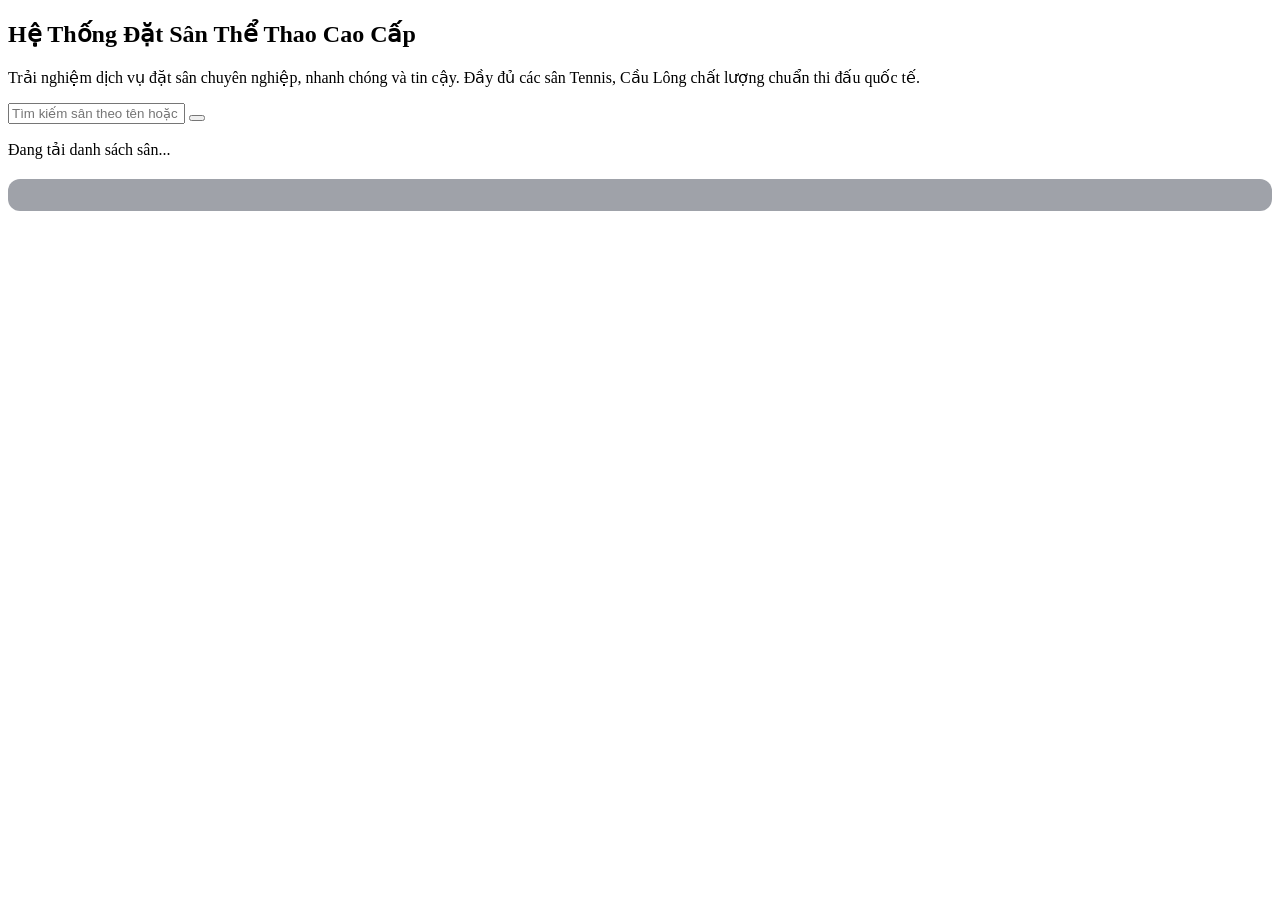
<file: SportBooking/src/main/resources/templates/index.html>
<!DOCTYPE html>
<html xmlns:th="http://www.thymeleaf.org">
<head th:replace="~{fragments/layout :: head('Sport Booking - Trang Chủ')}"></head>
<body>

    <!-- Shared Navigation -->
    <header th:replace="~{fragments/layout :: navbar}"></header>

    <main class="container">
        <!-- Hero Section -->
        <section class="hero glass">
            <h1>Hệ Thống Đặt Sân Thể Thao Cao Cấp</h1>
            <p>Trải nghiệm dịch vụ đặt sân chuyên nghiệp, nhanh chóng và tin cậy. Đầy đủ các sân Tennis, Cầu Lông chất lượng chuẩn thi đấu quốc tế.</p>
            
            <div class="search-container">
                <input type="text" id="search-input" class="search-input" placeholder="Tìm kiếm sân theo tên hoặc địa điểm..." oninput="handleSearch()">
                <button class="search-btn"><i class="fa-solid fa-magnifying-glass"></i></button>
            </div>
        </section>

        <!-- Court Grid -->
        <section>
            <!-- Loading State (outside grid so it won't be destroyed by innerHTML) -->
            <div class="empty-state" id="loading-state">
                <i class="fa-solid fa-circle-notch fa-spin empty-state-icon" style="color: var(--primary);"></i>
                <p>Đang tải danh sách sân...</p>
            </div>

            <!-- Empty Court State -->
            <div class="empty-state" style="display: none;" id="empty-courts-state">
                <i class="fa-solid fa-table-tennis-paddle-ball empty-state-icon"></i>
                <p>Không tìm thấy sân nào khớp với từ khóa tìm kiếm.</p>
            </div>

            <div class="court-grid" id="court-grid-container"></div>

            <!-- Pagination -->
            <div id="courts-pagination" style="display: flex; justify-content: space-between; align-items: center; padding: 16px 20px; margin-top: 20px; background: rgba(15, 23, 42, 0.4); border: 1px solid var(--border-glass); border-radius: 12px; backdrop-filter: blur(12px);"></div>
        </section>
    </main>

    <!-- Shared Footer -->
    <footer th:replace="~{fragments/layout :: footer}"></footer>

    <!-- Client-side logic to fetch and display courts -->
    <script>
        document.getElementById("nav-home").classList.add("active");
        let searchTimeout;

        // Pagination state
        let courtsPage = 1;
        const courtsPageSize = 6;
        let allCourtsData = [];

        document.addEventListener("DOMContentLoaded", function() {
            fetchCourts();
        });

        function handleSearch() {
            clearTimeout(searchTimeout);
            searchTimeout = setTimeout(() => {
                const keyword = document.getElementById("search-input").value;
                courtsPage = 1; // Reset to first page on new search
                fetchCourts(keyword);
            }, 300); // 300ms debounce
        }

        function renderPagination(containerId, totalItems, currentPage, pageSize, onPageChangeName) {
            const container = document.getElementById(containerId);
            if (!container) return;
            
            if (totalItems === 0) {
                container.style.display = "none";
                return;
            }
            container.style.display = "flex";
            
            const totalPages = Math.ceil(totalItems / pageSize) || 1;
            
            let buttonsHtml = '';
            buttonsHtml += `<button class="page-btn" ${currentPage === 1 ? 'disabled' : ''} onclick="${onPageChangeName}(${currentPage - 1})"><i class="fa-solid fa-chevron-left"></i></button>`;
            
            const maxVisiblePages = 5;
            let startPage = Math.max(1, currentPage - Math.floor(maxVisiblePages / 2));
            let endPage = Math.min(totalPages, startPage + maxVisiblePages - 1);
            if (endPage - startPage + 1 < maxVisiblePages) {
                startPage = Math.max(1, endPage - maxVisiblePages + 1);
            }
            
            for (let i = startPage; i <= endPage; i++) {
                buttonsHtml += `<button class="page-btn ${i === currentPage ? 'active' : ''}" onclick="${onPageChangeName}(${i})">${i}</button>`;
            }
            
            buttonsHtml += `<button class="page-btn" ${currentPage === totalPages ? 'disabled' : ''} onclick="${onPageChangeName}(${currentPage + 1})"><i class="fa-solid fa-chevron-right"></i></button>`;
            
            const startRecord = (currentPage - 1) * pageSize + 1;
            const endRecord = Math.min(currentPage * pageSize, totalItems);
            
            container.innerHTML = `
                <div class="pagination-info">
                    Hiển thị <strong>${startRecord}–${endRecord}</strong> trên tổng số <strong>${totalItems}</strong> sân
                </div>
                <div class="pagination-buttons">
                    ${buttonsHtml}
                </div>
            `;
        }

        function renderCourtsGrid() {
            const container = document.getElementById("court-grid-container");
            const emptyState = document.getElementById("empty-courts-state");
            
            container.innerHTML = "";
            
            if (allCourtsData.length === 0) {
                emptyState.style.display = "block";
                document.getElementById("courts-pagination").style.display = "none";
                return;
            }
            
            emptyState.style.display = "none";
            
            const start = (courtsPage - 1) * courtsPageSize;
            const end = start + courtsPageSize;
            const pageData = allCourtsData.slice(start, end);
            
            pageData.forEach(court => {
                const imageUrl = (court.imageUrls && court.imageUrls.length > 0)
                    ? court.imageUrls[0]
                    : "https://images.unsplash.com/photo-1595435934249-5df7ed86e1c0?auto=format&fit=crop&w=800&q=80";
                
                const courtCard = document.createElement("div");
                courtCard.className = "court-card glass";
                courtCard.innerHTML = `
                    <div class="court-image-wrapper">
                        <img src="${imageUrl}" alt="${court.courtName}">
                    </div>
                    <div class="court-info">
                        <h3 class="court-title">${court.courtName}</h3>
                        <p class="court-location"><i class="fa-solid fa-location-dot"></i> ${court.location}</p>
                        <div class="court-footer">
                            <div class="court-price">
                                ${court.price.toLocaleString('vi-VN')} <span>VND / Slot</span>
                            </div>
                            <a href="/courts/${court.id}" class="btn-book">Xem chi tiết</a>
                        </div>
                    </div>
                `;
                container.appendChild(courtCard);
            });
            
            // Scroll to top of grid when paginating
            renderPagination("courts-pagination", allCourtsData.length, courtsPage, courtsPageSize, "changeCourtsPage");
        }

        function changeCourtsPage(page) {
            courtsPage = page;
            renderCourtsGrid();
            // Smooth scroll to courts section
            document.getElementById("court-grid-container").scrollIntoView({ behavior: "smooth", block: "start" });
        }

        async function fetchCourts(keyword = "") {
            const container = document.getElementById("court-grid-container");
            const loadingState = document.getElementById("loading-state");
            const emptyState = document.getElementById("empty-courts-state");
            const paginationEl = document.getElementById("courts-pagination");
            
            container.innerHTML = "";
            loadingState.style.display = "block";
            emptyState.style.display = "none";
            paginationEl.style.display = "none";
            
            try {
                let url = "/api/v1/courts";
                if (keyword.trim()) {
                    url += `?keyword=${encodeURIComponent(keyword)}`;
                }
                
                const response = await fetch(url);
                const result = await response.json();
                
                loadingState.style.display = "none";
                
                if (result.status === 200 && result.data && result.data.length > 0) {
                    allCourtsData = result.data;
                    renderCourtsGrid();
                } else {
                    allCourtsData = [];
                    renderCourtsGrid();
                }
            } catch (error) {
                console.error("Lỗi khi tải danh sách sân:", error);
                loadingState.style.display = "none";
                container.innerHTML = `
                    <div class="empty-state" style="grid-column: 1 / -1; color: var(--danger);">
                        <i class="fa-solid fa-circle-exclamation empty-state-icon"></i>
                        <p>Đã xảy ra lỗi khi kết nối với máy chủ. Vui lòng thử lại sau.</p>
                    </div>
                `;
            }
        }
    </script>

</body>
</html>
</file>
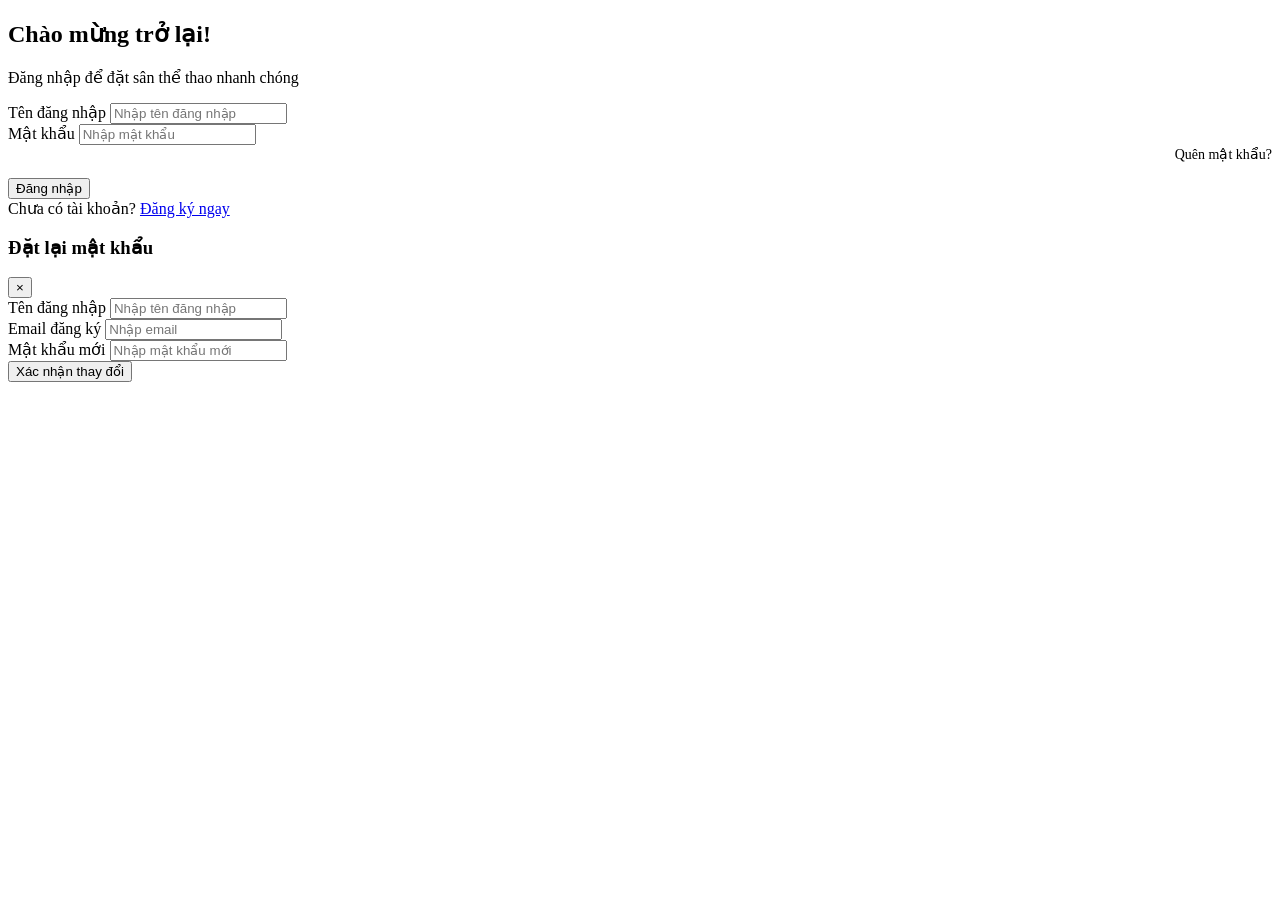
<file: SportBooking/src/main/resources/templates/login.html>
<!DOCTYPE html>
<html xmlns:th="http://www.thymeleaf.org">
<head th:replace="~{fragments/layout :: head('Đăng nhập - Sport Booking')}"></head>
<body>

    <!-- Shared Navigation -->
    <header th:replace="~{fragments/layout :: navbar}"></header>

    <main class="container">
        <div class="form-container glass">
            <div class="form-header">
                <h2>Chào mừng trở lại!</h2>
                <p>Đăng nhập để đặt sân thể thao nhanh chóng</p>
            </div>
            
            <form id="login-form" onsubmit="handleLoginSubmit(event)" novalidate>
                <div class="form-group">
                    <label for="username">Tên đăng nhập</label>
                    <input type="text" id="username" class="form-control" placeholder="Nhập tên đăng nhập" required autocomplete="username">
                </div>
                
                <div class="form-group">
                    <label for="password">Mật khẩu</label>
                    <input type="password" id="password" class="form-control" placeholder="Nhập mật khẩu" required autocomplete="current-password">
                </div>
                
                <!-- Forgot Password Trigger -->
                <div style="text-align: right; margin-bottom: 15px;">
                    <a href="#" onclick="openForgotPasswordModal()" style="color: var(--primary); text-decoration: none; font-size: 14px;">Quên mật khẩu?</a>
                </div>
                
                <button type="submit" class="submit-btn" id="login-btn">
                    <span id="btn-text">Đăng nhập</span>
                    <i class="fa-solid fa-spinner fa-spin" id="btn-spinner" style="display: none;"></i>
                </button>
            </form>
            
            <div class="form-footer">
                Chưa có tài khoản? <a href="/register">Đăng ký ngay</a>
            </div>
        </div>
    </main>

    <!-- Forgot Password Modal -->
    <div class="modal" id="forgot-password-modal">
        <div class="modal-content glass">
            <div class="modal-header">
                <h3 class="modal-title">Đặt lại mật khẩu</h3>
                <button class="modal-close" onclick="closeForgotPasswordModal()">&times;</button>
            </div>
            <form id="forgot-password-form" onsubmit="handleForgotPassword(event)" novalidate>
                <div class="form-group">
                    <label for="fp-username">Tên đăng nhập</label>
                    <input type="text" id="fp-username" class="form-control" placeholder="Nhập tên đăng nhập" required>
                </div>
                <div class="form-group">
                    <label for="fp-email">Email đăng ký</label>
                    <input type="email" id="fp-email" class="form-control" placeholder="Nhập email" required>
                </div>
                <div class="form-group">
                    <label for="fp-newpassword">Mật khẩu mới</label>
                    <input type="password" id="fp-newpassword" class="form-control" placeholder="Nhập mật khẩu mới" required>
                </div>
                <button type="submit" class="submit-btn">Xác nhận thay đổi</button>
            </form>
        </div>
    </div>

    <!-- Shared Footer -->
    <footer th:replace="~{fragments/layout :: footer}"></footer>

    <script>
        // Helper email validation
        function validateEmail(email) {
            const re = /^[^\s@]+@[^\s@]+\.[^\s@]+$/;
            return re.test(email);
        }

        // Redirect if already logged in
        if (localStorage.getItem("accessToken")) {
            window.location.href = "/";
        }

        async function handleLoginSubmit(event) {
            event.preventDefault();
            
            const usernameInput = document.getElementById("username");
            const passwordInput = document.getElementById("password");
            
            // Clear old validation errors
            clearFormErrors(document.getElementById("login-form"));
            
            let hasError = false;
            if (!usernameInput.value.trim()) {
                showFieldError(usernameInput, "Vui lòng nhập tên đăng nhập.");
                hasError = true;
            }
            if (!passwordInput.value) {
                showFieldError(passwordInput, "Vui lòng nhập mật khẩu.");
                hasError = true;
            }
            
            if (hasError) return;

            const btnText = document.getElementById("btn-text");
            const btnSpinner = document.getElementById("btn-spinner");
            const loginBtn = document.getElementById("login-btn");
            
            // Disable button & show spinner
            loginBtn.disabled = true;
            btnText.style.display = "none";
            btnSpinner.style.display = "inline-block";
            
            try {
                const response = await fetch("/api/v1/auth/login", {
                    method: "POST",
                    headers: {
                        "Content-Type": "application/json"
                    },
                    body: JSON.stringify({
                        username: usernameInput.value,
                        password: passwordInput.value
                    })
                });
                
                const result = await response.json();
                
                if (response.ok && result.status === 200) {
                    showToast("Đăng nhập thành công!");
                    
                    // Save JWT and user metadata
                    localStorage.setItem("accessToken", result.data.accessToken);
                    localStorage.setItem("refreshToken", result.data.refreshToken);
                    localStorage.setItem("username", result.data.username);
                    localStorage.setItem("role", result.data.role);
                    
                    // Route based on role
                    setTimeout(() => {
                        if (result.data.role === "ROLE_ADMIN" || result.data.role === "ROLE_MANAGER") {
                            window.location.href = "/admin/dashboard";
                        } else {
                            window.location.href = "/";
                        }
                    }, 1000);
                } else {
                    if (result.errors) {
                        for (const [field, msg] of Object.entries(result.errors)) {
                            // Map generic validation field names to form ids if needed
                            const input = document.getElementById(field);
                            if (input) showFieldError(input, msg);
                        }
                    } else {
                        showToast(result.message || "Tài khoản hoặc mật khẩu không đúng!", "error");
                    }
                }
            } catch (error) {
                console.error("Lỗi login:", error);
                showToast("Lỗi kết nối máy chủ!", "error");
            } finally {
                loginBtn.disabled = false;
                btnText.style.display = "inline";
                btnSpinner.style.display = "none";
            }
        }

        // Forgot password modal operations
        function openForgotPasswordModal() {
            clearFormErrors(document.getElementById("forgot-password-form"));
            document.getElementById("forgot-password-modal").classList.add("active");
        }

        function closeForgotPasswordModal() {
            document.getElementById("forgot-password-modal").classList.remove("active");
        }

        async function handleForgotPassword(event) {
            event.preventDefault();
            
            const usernameInput = document.getElementById("fp-username");
            const emailInput = document.getElementById("fp-email");
            const newPasswordInput = document.getElementById("fp-newpassword");
            
            clearFormErrors(document.getElementById("forgot-password-form"));
            
            let hasError = false;
            if (!usernameInput.value.trim()) {
                showFieldError(usernameInput, "Vui lòng nhập tên đăng nhập.");
                hasError = true;
            }
            if (!emailInput.value.trim()) {
                showFieldError(emailInput, "Vui lòng nhập email.");
                hasError = true;
            } else if (!validateEmail(emailInput.value)) {
                showFieldError(emailInput, "Địa chỉ email không hợp lệ.");
                hasError = true;
            }
            if (!newPasswordInput.value) {
                showFieldError(newPasswordInput, "Vui lòng nhập mật khẩu mới.");
                hasError = true;
            } else if (newPasswordInput.value.length < 6) {
                showFieldError(newPasswordInput, "Mật khẩu mới phải chứa ít nhất 6 ký tự.");
                hasError = true;
            }
            
            if (hasError) return;
            
            try {
                const response = await fetch("/api/v1/auth/forgot-password", {
                    method: "POST",
                    headers: {
                        "Content-Type": "application/json"
                    },
                    body: JSON.stringify({ 
                        username: usernameInput.value, 
                        email: emailInput.value, 
                        newPassword: newPasswordInput.value 
                    })
                });
                
                const result = await response.json();
                
                if (response.ok && result.status === 200) {
                    showToast("Mật khẩu của bạn đã được cập nhật thành công!");
                    closeForgotPasswordModal();
                    document.getElementById("forgot-password-form").reset();
                } else {
                    if (result.errors) {
                        for (const [field, msg] of Object.entries(result.errors)) {
                            // Map forgot password DTO validation field names to UI elements
                            let fieldId = field;
                            if (field === "newPassword") fieldId = "fp-newpassword";
                            else if (field === "username") fieldId = "fp-username";
                            else if (field === "email") fieldId = "fp-email";
                            
                            const input = document.getElementById(fieldId);
                            if (input) showFieldError(input, msg);
                        }
                    } else {
                        showToast(result.message || "Email hoặc tên đăng nhập không chính xác!", "error");
                    }
                }
            } catch (e) {
                showToast("Lỗi kết nối máy chủ!", "error");
            }
        }
    </script>
</body>
</html>
</file>
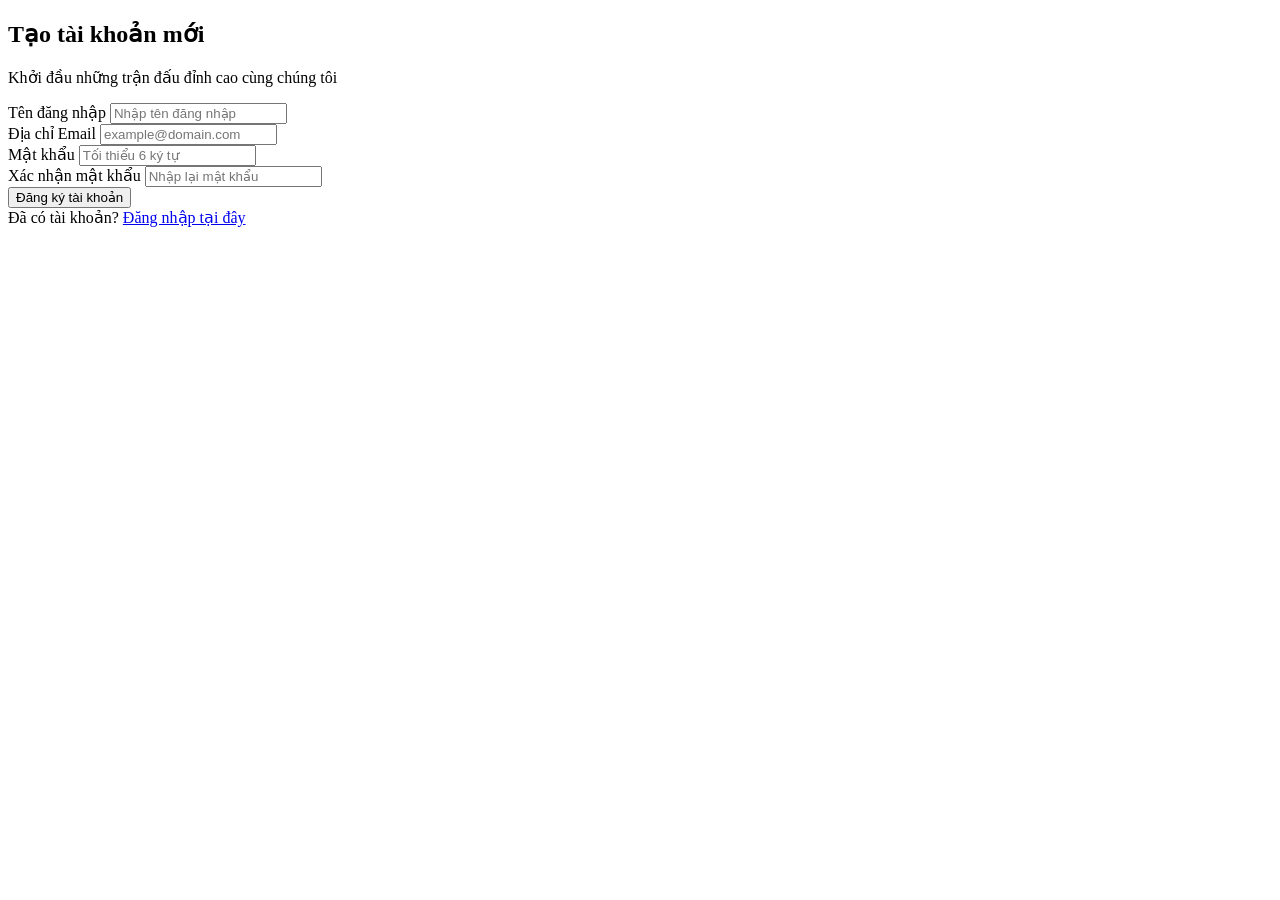
<file: SportBooking/src/main/resources/templates/register.html>
<!DOCTYPE html>
<html xmlns:th="http://www.thymeleaf.org">
<head th:replace="~{fragments/layout :: head('Đăng ký - Sport Booking')}"></head>
<body>

    <!-- Shared Navigation -->
    <header th:replace="~{fragments/layout :: navbar}"></header>

    <main class="container">
        <div class="form-container glass">
            <div class="form-header">
                <h2>Tạo tài khoản mới</h2>
                <p>Khởi đầu những trận đấu đỉnh cao cùng chúng tôi</p>
            </div>
            
            <form id="register-form" onsubmit="handleRegisterSubmit(event)" novalidate>
                <div class="form-group">
                    <label for="username">Tên đăng nhập</label>
                    <input type="text" id="username" class="form-control" placeholder="Nhập tên đăng nhập" required autocomplete="username">
                </div>
                
                <div class="form-group">
                    <label for="email">Địa chỉ Email</label>
                    <input type="email" id="email" class="form-control" placeholder="example@domain.com" required autocomplete="email">
                </div>
                
                <div class="form-group">
                    <label for="password">Mật khẩu</label>
                    <input type="password" id="password" class="form-control" placeholder="Tối thiểu 6 ký tự" required autocomplete="new-password">
                </div>
                
                <div class="form-group">
                    <label for="confirm-password">Xác nhận mật khẩu</label>
                    <input type="password" id="confirm-password" class="form-control" placeholder="Nhập lại mật khẩu" required autocomplete="new-password">
                </div>
                
                <button type="submit" class="submit-btn" id="register-btn">
                    <span id="btn-text">Đăng ký tài khoản</span>
                    <i class="fa-solid fa-spinner fa-spin" id="btn-spinner" style="display: none;"></i>
                </button>
            </form>
            
            <div class="form-footer">
                Đã có tài khoản? <a href="/login">Đăng nhập tại đây</a>
            </div>
        </div>
    </main>

    <!-- Shared Footer -->
    <footer th:replace="~{fragments/layout :: footer}"></footer>

    <script>
        // Helper email validation
        function validateEmail(email) {
            const re = /^[^\s@]+@[^\s@]+\.[^\s@]+$/;
            return re.test(email);
        }

        if (localStorage.getItem("accessToken")) {
            window.location.href = "/";
        }

        async function handleRegisterSubmit(event) {
            event.preventDefault();
            
            const usernameInput = document.getElementById("username");
            const emailInput = document.getElementById("email");
            const passwordInput = document.getElementById("password");
            const confirmPasswordInput = document.getElementById("confirm-password");
            
            // Clear old errors
            clearFormErrors(document.getElementById("register-form"));
            
            let hasError = false;
            
            if (!usernameInput.value.trim()) {
                showFieldError(usernameInput, "Vui lòng nhập tên đăng nhập.");
                hasError = true;
            } else if (usernameInput.value.trim().length < 4) {
                showFieldError(usernameInput, "Tên đăng nhập phải chứa ít nhất 4 ký tự.");
                hasError = true;
            }
            
            if (!emailInput.value.trim()) {
                showFieldError(emailInput, "Vui lòng nhập địa chỉ email.");
                hasError = true;
            } else if (!validateEmail(emailInput.value)) {
                showFieldError(emailInput, "Định dạng email không hợp lệ.");
                hasError = true;
            }
            
            if (!passwordInput.value) {
                showFieldError(passwordInput, "Vui lòng nhập mật khẩu.");
                hasError = true;
            } else if (passwordInput.value.length < 6) {
                showFieldError(passwordInput, "Mật khẩu phải chứa ít nhất 6 ký tự.");
                hasError = true;
            }
            
            if (!confirmPasswordInput.value) {
                showFieldError(confirmPasswordInput, "Vui lòng nhập lại mật khẩu.");
                hasError = true;
            } else if (passwordInput.value !== confirmPasswordInput.value) {
                showFieldError(confirmPasswordInput, "Mật khẩu xác nhận không khớp.");
                hasError = true;
            }
            
            if (hasError) return;
            
            const btnText = document.getElementById("btn-text");
            const btnSpinner = document.getElementById("btn-spinner");
            const registerBtn = document.getElementById("register-btn");
            
            // Disable buttons
            registerBtn.disabled = true;
            btnText.style.display = "none";
            btnSpinner.style.display = "inline-block";
            
            try {
                const response = await fetch("/api/v1/auth/register", {
                    method: "POST",
                    headers: {
                        "Content-Type": "application/json"
                    },
                    body: JSON.stringify({
                        username: usernameInput.value.trim(),
                        email: emailInput.value.trim(),
                        password: passwordInput.value
                    })
                });
                
                const result = await response.json();
                
                if (response.ok && (result.status === 201 || result.status === 200)) {
                    showToast("Đăng ký thành công! Đang chuyển hướng sang đăng nhập...");
                    setTimeout(() => {
                        window.location.href = "/login";
                    }, 1500);
                } else {
                    if (result.errors) {
                        for (const [field, msg] of Object.entries(result.errors)) {
                            const input = document.getElementById(field);
                            if (input) showFieldError(input, msg);
                        }
                    } else {
                        showToast(result.message || "Đăng ký thất bại! Vui lòng thử lại.", "error");
                    }
                }
            } catch (error) {
                console.error("Lỗi register:", error);
                showToast("Lỗi kết nối máy chủ!", "error");
            } finally {
                registerBtn.disabled = false;
                btnText.style.display = "inline";
                btnSpinner.style.display = "none";
            }
        }
    </script>
</body>
</html>
</file>
